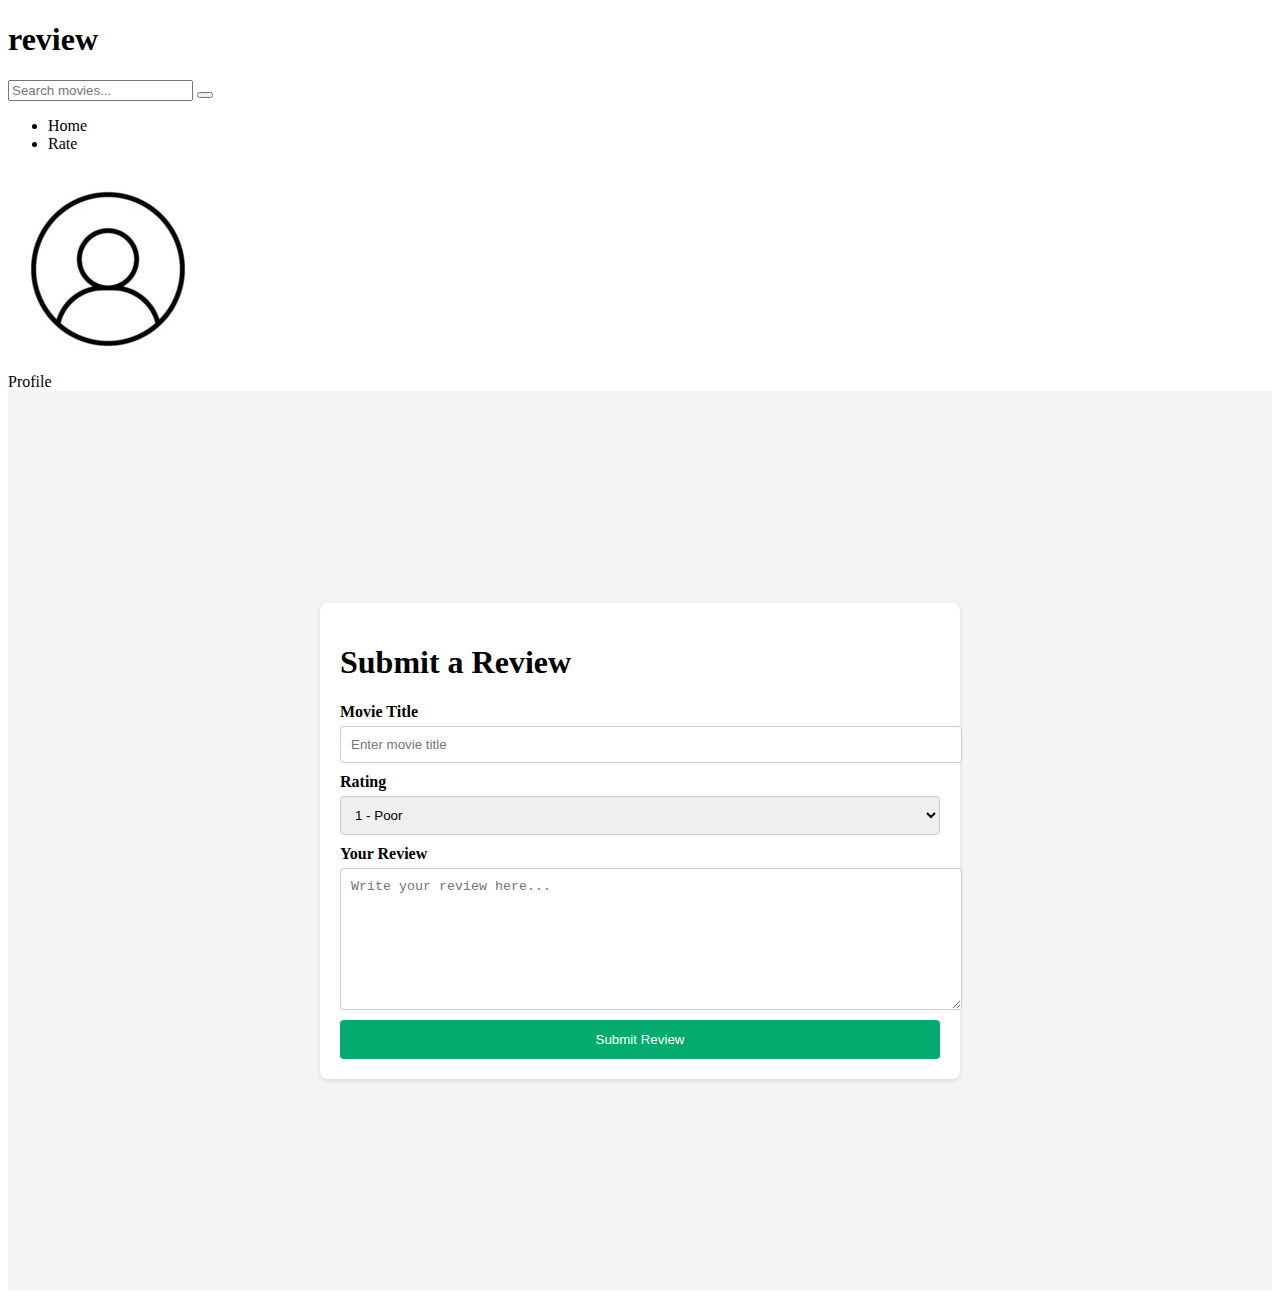
<file: review.html>
<!DOCTYPE html>
<html lang="en">
<head>
    <meta charset="UTF-8">
    <meta http-equiv="X-UA-Compatible" content="IE=edge">
    <meta name="viewport" content="width=device-width, initial-scale=1.0">
    <link rel="stylesheet" href="css/review.css">
    <link href="https://fonts.googleapis.com/css2?family=Roboto:wght@100;300;400;500;700;900&family=Sen:wght@400;700;800&display=swap" rel="stylesheet">
    <title>Submit a Review - Movie Watchlist</title>
</head>
<body>
    <div class="navbar">
        <div class="navbar-container">
            <div class="logo-container">
                <h1 class="logo">review</h1>
            </div>

            <div class="search-container">
                <input type="text" placeholder="Search movies..." class="search-input">
                <button class="search-button"><i class="fas fa-search"></i></button>
            </div>

            <div class="menu-container">
                <ul class="menu-list">
                    <li class="menu-list-item active">Home</li>
                    <li class="menu-list-item">Rate</li>

                </ul>
            </div>
            <div class="profile-container">
                <img class="profile-picture" src="img/profile.jpg" alt="">
                <div class="profile-text-container">
                    <span class="profile-text">Profile</span>
                    <i class="fas fa-caret-down"></i>
                </div>
            </div>
        </div>
    </div>
    <div class="sidebar">
        <a href="index.html" class="left-menu-icon">
            <i class="fas fa-home"></i>
        </a>
        <a href="profile.html" class="profile-link">
            <i class="left-menu-icon fas fa-users"></i>
        </a>
        <a href="watchlist.html" class="left-menu-icon fas fa-bookmark"></a>
    </div>
    <div class="container">
        <div class="content-container">
            <h1>Submit a Review</h1>
            <form class="review-form">
                <label for="movieTitle">Movie Title</label>
                <input type="text" id="movieTitle" name="movieTitle" placeholder="Enter movie title" required>
                
                <label for="rating">Rating</label>
                <select id="rating" name="rating">
                    <option value="1">1 - Poor</option>
                    <option value="2">2 - Fair</option>
                    <option value="3">3 - Good</option>
                    <option value="4">4 - Very Good</option>
                    <option value="5">5 - Excellent</option>
                </select>
                
                <label for="reviewText">Your Review</label>
                <textarea id="reviewText" name="reviewText" placeholder="Write your review here..." required></textarea>
                
                <button type="submit">Submit Review</button>
            </form>
        </div>
    </div>
    <script src="app.js"></script>
</body>
</html>
</file>
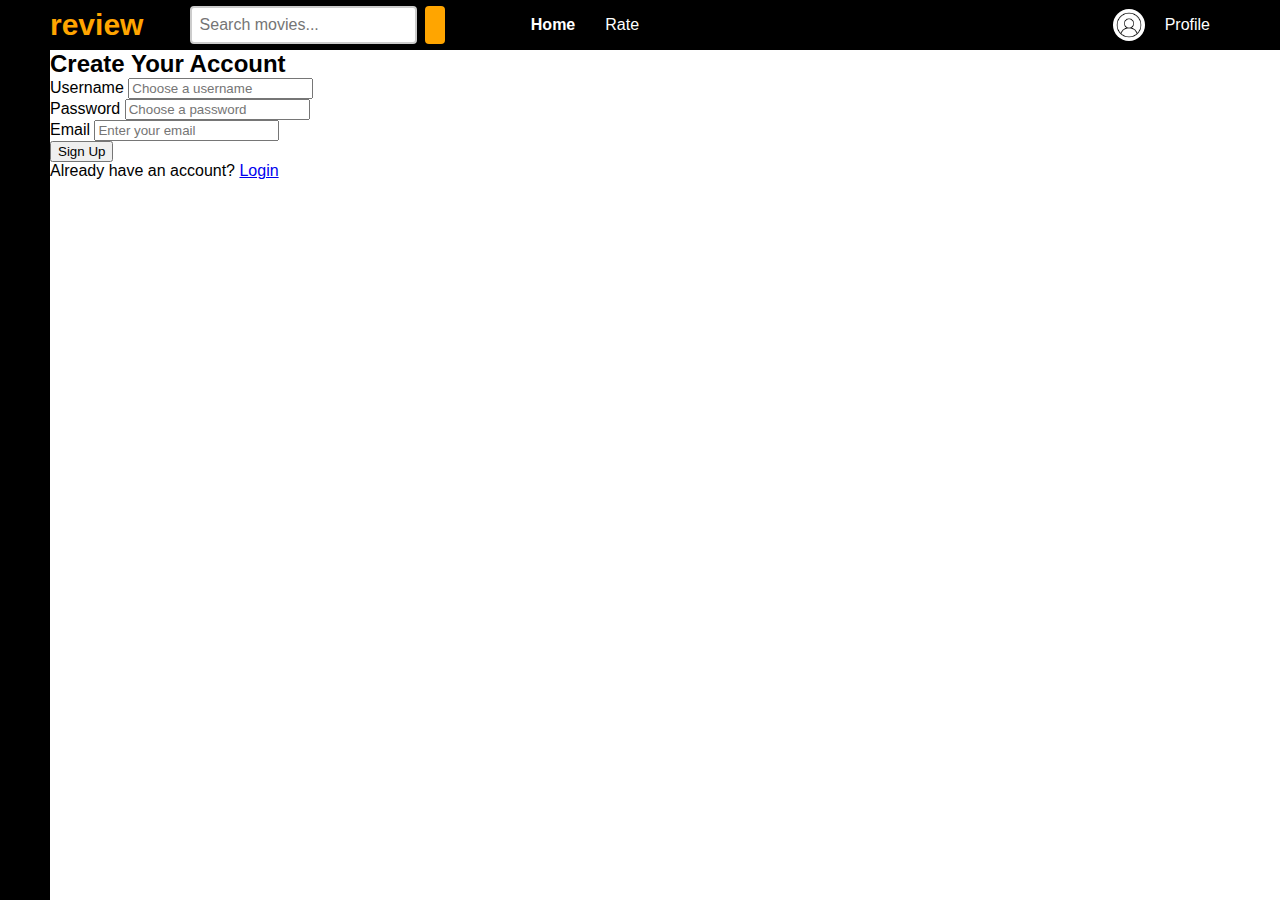
<file: signup.html>
<!DOCTYPE html>
<html lang="en">
<head>
    <meta charset="UTF-8">
    <meta http-equiv="X-UA-Compatible" content="IE=edge">
    <meta name="viewport" content="width=device-width, initial-scale=1.0">
    <link rel="stylesheet" href="css/style.css">
    <title>Signup - Movie Watchlist</title>
</head>
<body>
    <!-- Same Navbar and Sidebar as login.html -->
    <div class="navbar">
        <div class="navbar-container">
            <div class="logo-container">
                <h1 class="logo">review</h1>
            </div>

            <div class="search-container">
                <input type="text" placeholder="Search movies..." class="search-input">
                <button class="search-button"><i class="fas fa-search"></i></button>
            </div>

            <div class="menu-container">
                <ul class="menu-list">
                    <li class="menu-list-item active">Home</li>
                    <li class="menu-list-item">Rate</li>

                </ul>
            </div>
            <div class="profile-container">
                <img class="profile-picture" src="img/profile.jpg" alt="">
                <div class="profile-text-container">
                    <span class="profile-text">Profile</span>
                    <i class="fas fa-caret-down"></i>
                </div>
            </div>
        </div>
    </div>
    <div class="sidebar">
        <a href="index.html" class="left-menu-icon">
            <i class="fas fa-home"></i><!-- if you want text beside the icon -->
        </a>
        <a href="profile.html" class="profile-link">
            <i class="left-menu-icon fas fa-users"></i>
        </a>
        <a href="watchlist.html" class="left-menu-icon fas fa-bookmark"></a>
    </div>
    <div class="content-container">
        <div class="login-form-container">
            <form class="login-form" action="#" method="post">
                <h2>Create Your Account</h2>
                <div class="form-control">
                    <label for="new-username">Username</label>
                    <input type="text" id="new-username" name="username" required placeholder="Choose a username">
                </div>
                <div class="form-control">
                    <label for="new-password">Password</label>
                    <input type="password" id="new-password" name="password" required placeholder="Choose a password">
                </div>
                <div class="form-control">
                    <label for="email">Email</label>
                    <input type="email" id="email" name="email" required placeholder="Enter your email">
                </div>
                <button type="submit" class="btn-login">Sign Up</button>
                <p class="signup-text">Already have an account? <a href="login.html">Login</a></p>
            </form>
        </div>
    </div>
    <script src="app.js"></script>
</body>
</html>
</file>
<file: css/review.css>
.container {
    display: flex;
    justify-content: center;
    align-items: center;
    min-height: 100vh;
    background-color: #f4f4f4; /* Light gray background for contrast */
}

.content-container {
    background-color: #fff;
    padding: 20px;
    border-radius: 8px;
    box-shadow: 0 2px 5px rgba(0, 0, 0, 0.1);
    width: 80%;
    max-width: 600px; /* Adjust the max width as needed */
}

.review-form {
    display: flex;
    flex-direction: column;
}

.review-form label {
    font-weight: bold;
    margin-bottom: 5px;
}

.review-form input, .review-form select, .review-form textarea {
    padding: 10px;
    margin-bottom: 10px;
    border: 1px solid #ccc;
    border-radius: 4px;
    width: 100%;
}

.review-form textarea {
    height: 120px; /* Providing enough space to write a review */
}

.review-form button {
    background-color: #04AA6D;
    color: white;
    padding: 12px;
    border: none;
    border-radius: 4px;
    cursor: pointer;
    transition: background-color 0.3s ease;
}

.review-form button:hover {
    background-color: #037f54; /* Darker green on hover */
}
</file>
<file: css/style.css>
* {
    margin: 0;
  }
  
  body {
    font-family: "Roboto", sans-serif;
  }
  
  .navbar {
    width: 100%;
    height: 50px;
    background-color: black;
    position: sticky;
    top: 0;
  }
  
  .navbar-container {
    display: flex;
    align-items: center;
    padding: 0 50px;
    height: 100%;
    color: white;
    font-family: "Sen", sans-serif;
  }

  .search-container {
    flex-grow: 1; /* Allows the search container to take up the available space */
    display: flex;
    justify-content: center; /* Centers the search bar */
  }

  .search-result-container {
    margin-top: 10px;
    margin-left: 70px; 
    align-items: center;
  }

  .search-input {
    padding: 8px;
    margin-right: 8px;
    border: 2px solid #ccc;
    border-radius: 4px;
    font-size: 16px; /* Adjust size as needed */
  }

  .search-button {
    padding: 8px 10px;
    background-color: orange; /* Theme color for the button */
    border: none;
    border-radius: 4px;
    cursor: pointer;
    color: white;
    font-size: 16px;
  }

  .search-button i {
    pointer-events: none; /* Makes the icon non-interactive */
  }
  
  .logo-container {
    flex: 1;
  }
  
  .logo {
    font-size: 30px;
    color: orange;
  }
  
  .menu-container {
    flex: 6;
  }
  
  .menu-list {
    display: flex;
    list-style: none;
  }
  
  .menu-list-item {
    margin-right: 30px;
  }
  
  .menu-list-item.active {
    font-weight: bold;
  }
  .profile-container {
    flex: 2;
    display: flex;
    align-items: center;
    justify-content: flex-end;
  }
  
  .profile-text-container {
    margin: 0 20px;
  }
  
  .profile-picture {
    width: 32px;
    height: 32px;
    border-radius: 50%;
    object-fit: cover;
  }
  
  .toggle {
    width: 40px;
    height: 20px;
    background-color: white;
    border-radius: 30px;
    display: flex;
    align-items: center;
    justify-content: space-around;
    position: relative;
  }
  
  .toggle-icon {
    color: goldenrod;
  }
  
  .toggle-ball {
    width: 18px;
    height: 18px;
    background-color: black;
    position: absolute;
    right: 1px;
    border-radius: 50%;
    cursor: pointer;
    transition: 1s ease all;
  }
  
  .sidebar {
    width: 50px;
    height: 100%;
    background-color: black;
    position: fixed;
    top: 0;
    display: flex;
    flex-direction: column;
    align-items: center;
    padding-top: 60px;
  }
  
  .left-menu-icon {
    color: white;
    font-size: 20px;
    margin-bottom: 40px;
  }
  
  .container {
    background-color: #151515;
    min-height: calc(100vh - 50px);
    color: white;
  }
  
  .content-container {
    margin-left: 50px;
  }
  
  .featured-content {
    height: 50vh;
    padding: 50px;
  }
  
  .featured-title {
    width: 200px;
  }
  
  .featured-desc {
    width: 500px;
    color: lightgray;
    margin: 30px 0;
  }
  
  .featured-button {
    background-color: orange;
    color: white;
    padding: 10px 20px;
    border-radius: 10px;
    border: none;
    outline: none;
    font-weight: bold;
  }
  
  .movie-list-container {
    padding: 0 20px;
  }
  
  .movie-list-wrapper {
    position: relative;
    overflow: hidden;
  }
  
  .movie-list {
    display: flex;
    align-items: center;
    height: 300px;
    transform: translateX(0);
    transition: all 1s ease-in-out;
  }
  
  .movie-list-item {
    margin-right: 30px;
    position: relative;
  }
  
  .movie-list-item:hover .movie-list-item-img {
    transform: scale(1.2);
    margin: 0 30px;
    opacity: 0.5;
  }
  
  .movie-list-item:hover .movie-list-item-title,
  .movie-list-item:hover .movie-list-item-desc,
  .movie-list-item:hover .movie-list-item-button {
    opacity: 1;
  }
  
  .movie-list-item-img {
    transition: all 1s ease-in-out;
    width: 270px;
    height: 200px;
    object-fit: cover;
    border-radius: 20px;
  }
  
  .movie-list-item-title {
    background-color: #333;
    padding: 0 10px;
    font-size: 32px;
    font-weight: bold;
    position: absolute;
    top: 10%;
    left: 50px;
    opacity: 0;
    transition: 1s all ease-in-out;
  }
  
  .movie-list-item-desc {
    background-color: #333;
    padding: 10px;
    font-size: 14px;
    position: absolute;
    top: 30%;
    left: 50px;
    width: 230px;
    opacity: 0;
    transition: 1s all ease-in-out;
  }
  
  .movie-list-item-button {
    padding: 10px;
    background-color: orange;
    color: white;
    border-radius: 10px;
    outline: none;
    border: none;
    cursor: pointer;
    position: absolute;
    bottom: 20px;
    left: 50px;
    opacity: 0;
    transition: 1s all ease-in-out;
  }
  
  .arrow {
    font-size: 120px;
    position: absolute;
    top: 90px;
    right: 0;
    color: lightgray;
    opacity: 0.5;
    cursor: pointer;
  }
  
  .container.active {
    background-color: white;
  }
  
  .movie-list-title.active {
    color: black;
  }
  
  .navbar-container.active {
    background-color: white;
  
    color: black;
  }
  
  .sidebar.active{
      background-color: white;
  }
  
  .left-menu-icon.active{
      color: black;
  }
  
  .toggle.active{
      background-color: black;
  }
  
  .toggle-ball.active{
      background-color: white;
      transform: translateX(-20px);
  }
  
  @media only screen and (max-width: 940px){
      .menu-container{
          display: none;
      }
  }
</file>
